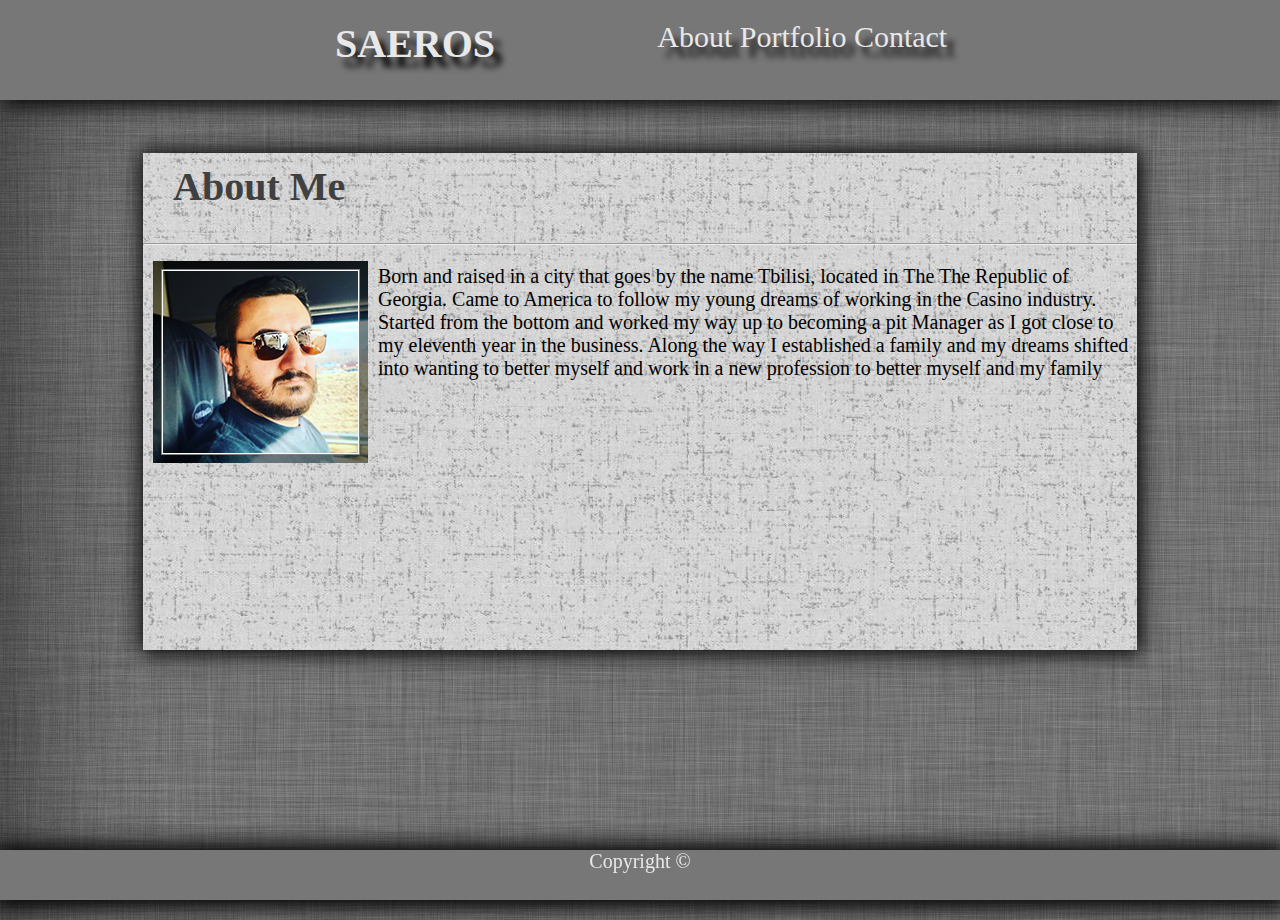
<file: index.html>
<!DOCTYPE html>
<html lang="en">

<head>
        
    <meta charset="UTF-8">
    <meta name="viewport" content="width=device-width, initial-scale=1.0">
    <meta http-equiv="X-UA-Compatible" content="ie=edge">
    <title>About ME</title>                
    <link rel="stylesheet" type="text/css" href="style.css">
</head>

<body>
    <div class="content">
        <div class="header">
            <div class="hero-saeros">
                <h1 class="saeros">
                    <a class="linksaeros" href="index.html">SAEROS</a>
                </h1>
                <div class="nav-links">
                    <a href="index.html">About</a>
                    <a href="portfolio.html">Portfolio</a>
                    <a href="contact.html">Contact</a>
                </div>
            </div>
            
        </div>
        <div class="content-inside">
            <section class="section">
                <h2 id="h2">About Me</h2>
                <hr>
                <p>
                    <img class="img1" src="images/Sergo_M.png" alt="Sergo Mikirtumov Photo">
                    <p id="text1">Born and raised in a city that goes by the name Tbilisi, located in The The Republic
                        of Georgia.
                        Came to America to follow my young dreams of working in the Casino industry. Started from the
                        bottom and worked my way up to becoming a pit Manager as I got close to my eleventh year in the
                        business. Along the way I established a family and my dreams shifted into wanting to better
                        myself and work in a new profession to better myself and my family
                    </p>
            </section>
        </div>
    </div>
    <footer class="footer">
        Copyright &copy;
    </footer>
</body>

</html>
</file>
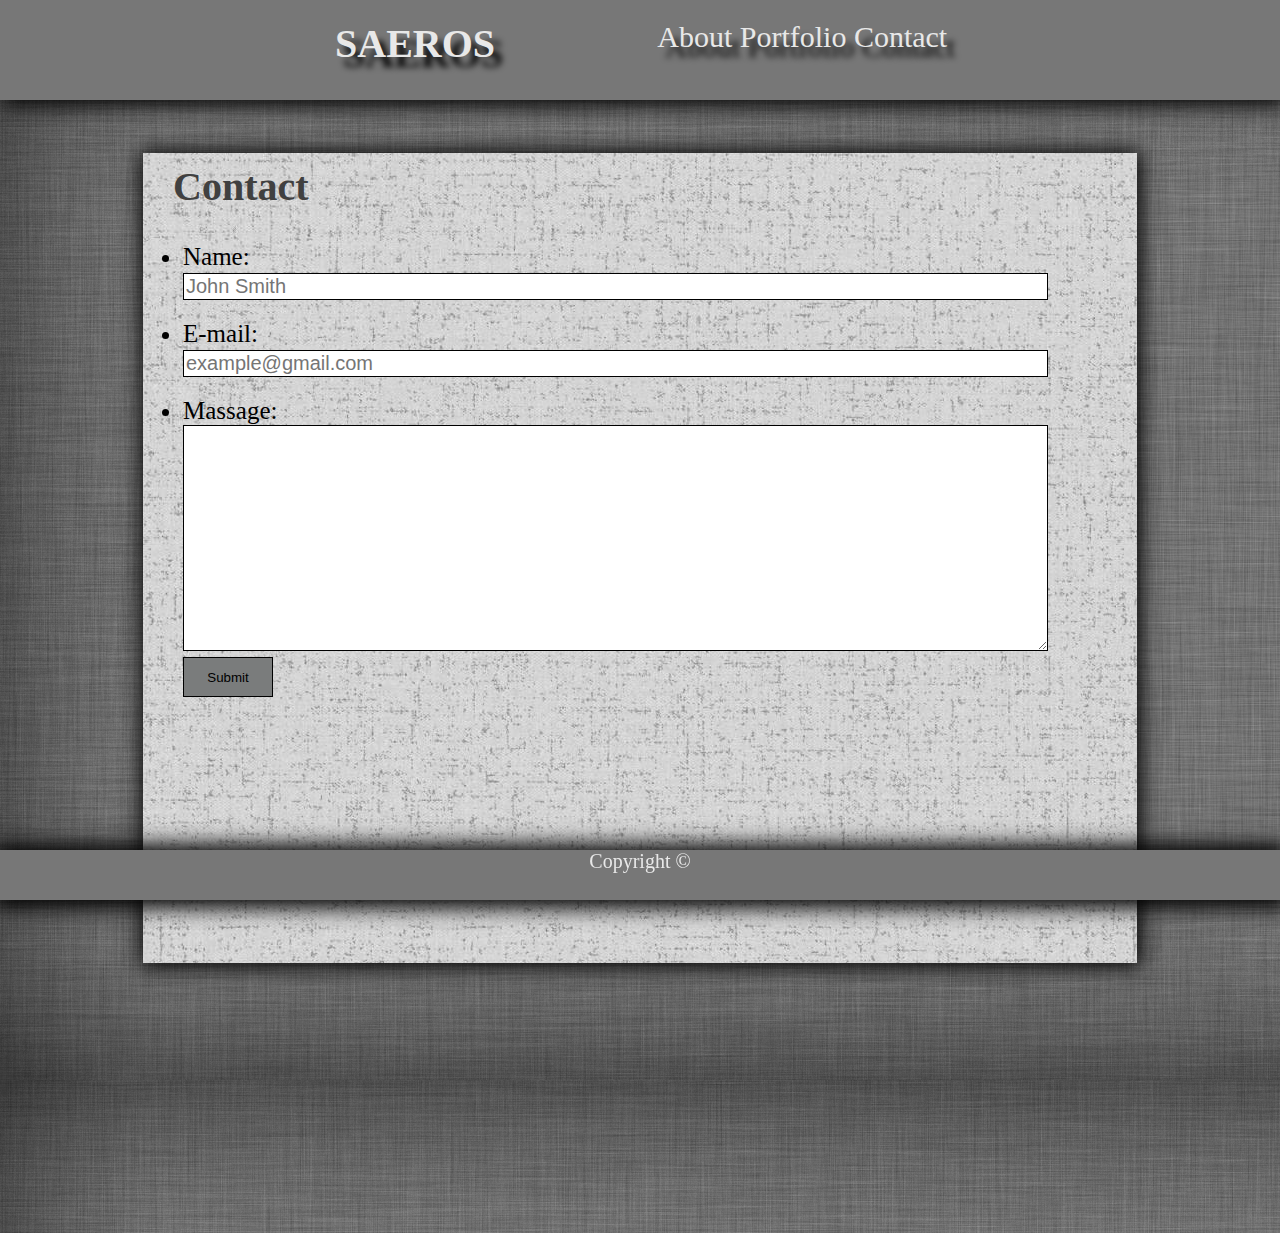
<file: contact.html>
<!DOCTYPE html>
<html lang="en">

<head>
    <meta charset="UTF-8">
    <meta name="viewport" content="width=device-width, initial-scale=1.0">
    <meta http-equiv="X-UA-Compatible" content="ie=edge">
    <title>Contact</title>
    <link rel="stylesheet" type="text/css" href="style.css">
    <link href="https://fonts.googleapis.com/css?family=Dancing+Script&display=swap" rel="stylesheet">
</head>

<body>
    <div class="content">
        <div class="header">
            <div class="hero-saeros">
                <h1 class="saeros">
                    <a class="linksaeros" href="index.html">SAEROS</a>
                </h1>
                <div class="nav-links">
                    <a href="index.html">About</a>
                    <a href="portfolio.html">Portfolio</a>
                    <a href="contact.html">Contact</a>
                </div>
            </div>
            
        </div>
        <div class="content-inside">
            <section class="section">
                <h2 id="h2">Contact</h2>
                <ul>
                    <li class="ultextsize">
                        <form action="/action_page.php">
                            Name:<br>
                            <input type="text" name="usrname" placeholder="John Smith" class="name_email"><br>
                        </form>
                    </li>
                    <li id="li2margin" class="ultextsize">
                        <form action="/action_page.php">
                            E-mail:<br>
                            <input type="email" name="emailaddress" placeholder="example@gmail.com" class="name_email">
                        </form>
                    </li>
                    <li class="ultextsize">
                        Massage: <br>
                        <textarea rows="4" cols="50" name="comment"></textarea>
                        <input class="submit" type="submit">
                    </li>
                </ul>
            </section>
        </div>
    </div>
    <footer class="footer">
        Copyright &copy;
    </footer>
</body>

</html>
</file>
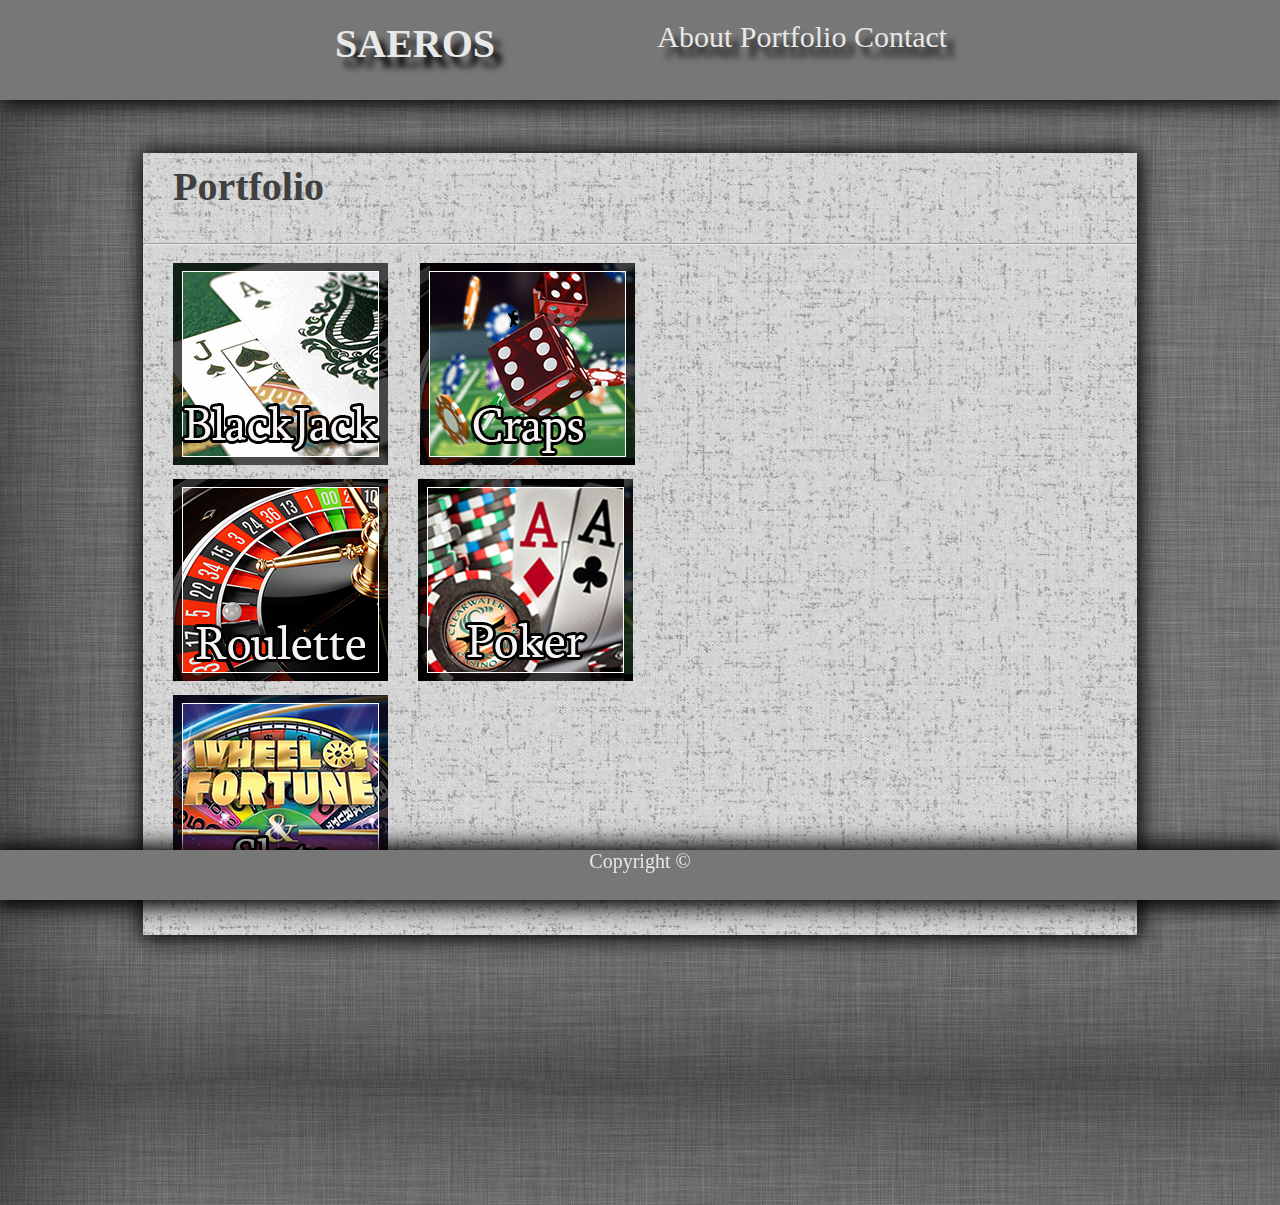
<file: portfolio.html>
<!DOCTYPE html>
<html lang="en">

<head>
    <meta charset="UTF-8">
    <meta name="viewport" content="width=device-width, initial-scale=1.0">
    <meta http-equiv="X-UA-Compatible" content="ie=edge">
    <title>Portfolio</title>
    <link rel="stylesheet" type="text/css" href="style.css">
</head>

<body>
    <div class="content">
        <div class="header">
            <div class="hero-saeros">
                <h1 class="saeros">
                    <a class="linksaeros" href="index.html">SAEROS</a>
                </h1>
                <div class="nav-links">
                    <a href="index.html">About</a>
                    <a href="portfolio.html">Portfolio</a>
                    <a href="contact.html">Contact</a>
                </div>
            </div>
            
        </div>
        <div class="content-inside">
            <section class="section">
                <h2 id="h2">Portfolio</h2>
                <hr>
                <div class="vsezagl">
                    <div class="zagolovki">
                        <img id="bj" src="images/blackjack.png" alt="blackjack">
                    </div>
                    <div class="zagolovki">
                        <img id="roulette" src="images/roulette.png" alt="roulette">
                    </div>
                    <div class="zagolovki">
                        <img id=slots src=images/slots.png alt="slots">
                    </div>
                </div>
                <div class="vsezag2">
                    <div>
                    <img id="craps" src="images/craps.png" alt="craps">
                </div>    
                <div>
                    <img id="texas" src="images/texaspoker.png" alt="texas">
                </div>
                </div>
                <!-- <img src="images/texaspoker.png" alt="5" style="padding-left: 32px"> -->
            </section>
        </div>
    </div>
    <footer class="footer">
        Copyright &copy;
    </footer>
</body>

</html>
</file>
<file: style.css>
.content{
    height:100%;
    
}
.content-inside{
    
    padding:20px;
    padding-bottom:50px;
    padding-left: 25%;
    padding-right: 25%;
}
.linksaeros{
    text-decoration: none;
    color: #e8e8e8;
    float: left;
    font-size: 40px;
    padding-left: 25%;
    padding-top: 20px;
    cursor: pointer;
    
}
.hero-saeros{
    width:100%;
    height:50px;

}
 .header{
    height:100px;
    background: #777777;
    box-shadow: 4px 3px 20px 2px #000;
    
}
body{
    background: url("images/body_background.png");
}
.saeros{
   margin: 0%
}
.nav-links{
    padding-right: 26%;
    padding-top: 20px;
    font-size: 30px;
    float: right;
    
    
    
    
}
a{
    text-decoration: none;
    color: #e8e8e8;
    text-shadow: 8px 10px 6px rgb(3, 3, 3);
    
}
footer{
    background: #777777;
    color: #e8e8e8;
    font-size: 20px;
    position: fixed;
    width: 100%;
    height: 50px;
    margin-top: -50px;
    box-shadow: 1px 1px 20px 7px #000;
    text-align: center;
    bottom: 0%;
    
}
.footertext{
    text-align: center;
    color:white;
}


.img1{
    float: left;
    padding-right: 10px;
    padding-left: 10px;
}
#text1{
    padding-left:10px;
    font-family: 'Alfa Slab One', cursive;
    padding-right: 8px;
    font-size: 20px;
}
h1{
    padding-left: 20px;
    border-top-width:30px;
    padding-top: 0px;
    margin-top: 0px;
}
.vsezagl{
    float: left;
}
#bj{
    padding-top: 10px;
    padding-bottom: 10px;
    padding-left: 30px;
}
#texas{
    padding-left: 30px;
}
#craps{
    padding-top: 10px;
    padding-bottom: 10px;
    padding-left: 32px;
    
}
#roulette{
    padding-bottom: 10px;
    padding-left: 30px;
}
.section{
    background: url("images/section_background.png");
    margin-top: 11px;
    margin-bottom: 220px;
    margin-left: 15px;
    margin-right: 15px;
    padding-bottom: 250px;
    box-shadow: 1px 1px 20px 3px #000;

}
#slots{
    padding-left: 30px;
}

textarea {
  height: 35px;
  font-size: 30px;
  border: 1px solid #000;
  height: 220px;
  width: 90%;
  font-family: 'Dancing Script', cursive;
}
.name_email{
    width:90%;
    border: 1px solid #000;
    font-size: 20px;
    

}
.submit{
    height: 40px;
    width: 90px;
    border: 1px solid #000;
    background: rgb(122, 124, 124);
    cursor: pointer;
}
#h2{
    font-size: 40px;
    padding-left: 30px;
    padding-top: 10px;
    color: #404040;
    
}
.ultextsize{
    font-size: 25px;
}
#li2margin{
    margin-top: 20px;
    margin-bottom: 20px;
}
html ,body{
    height: 100%;
    margin: 0;
}

 
@media screen and (max-width:1500px){
    
    .content-inside{
        padding-left: 10%;
        padding-right: 10%;
}
}
    @media screen and (max-width:980px){

    .linksaeros{
       padding-left: 2%;
       padding-top: 23px;
}
    .content-inside{
       padding-left: 20px;
       padding-right: 2%;
}
    .nav-links{
       padding-right: 5%;
       padding-top: 30px;
    
}
}
    @media screen and (max-width:768px){
    
    .content-inside{
        padding-left: 10px;
        padding-right: 2%;
}
}    
    @media screen and (max-width:640px){
    
    .linksaeros{
        padding-left: 32%;
        float: none;
} 
    .nav-links{
         padding-left: 25%;
         float: none;
        padding-top: 5px;
}
}   
    @media screen and (max-width:440px){
    
    .linksaeros{
        padding-left: 25%;
}

    .nav-links{
        padding-left: 16%;
        
            
} 
    .img1{
        padding-left: 15%;
        padding-right: 15%;
}
    .vsezagl{
        padding-left: 8%;
    }
    .vsezag2{
        padding-left: 8%;
    }
}
</file>
